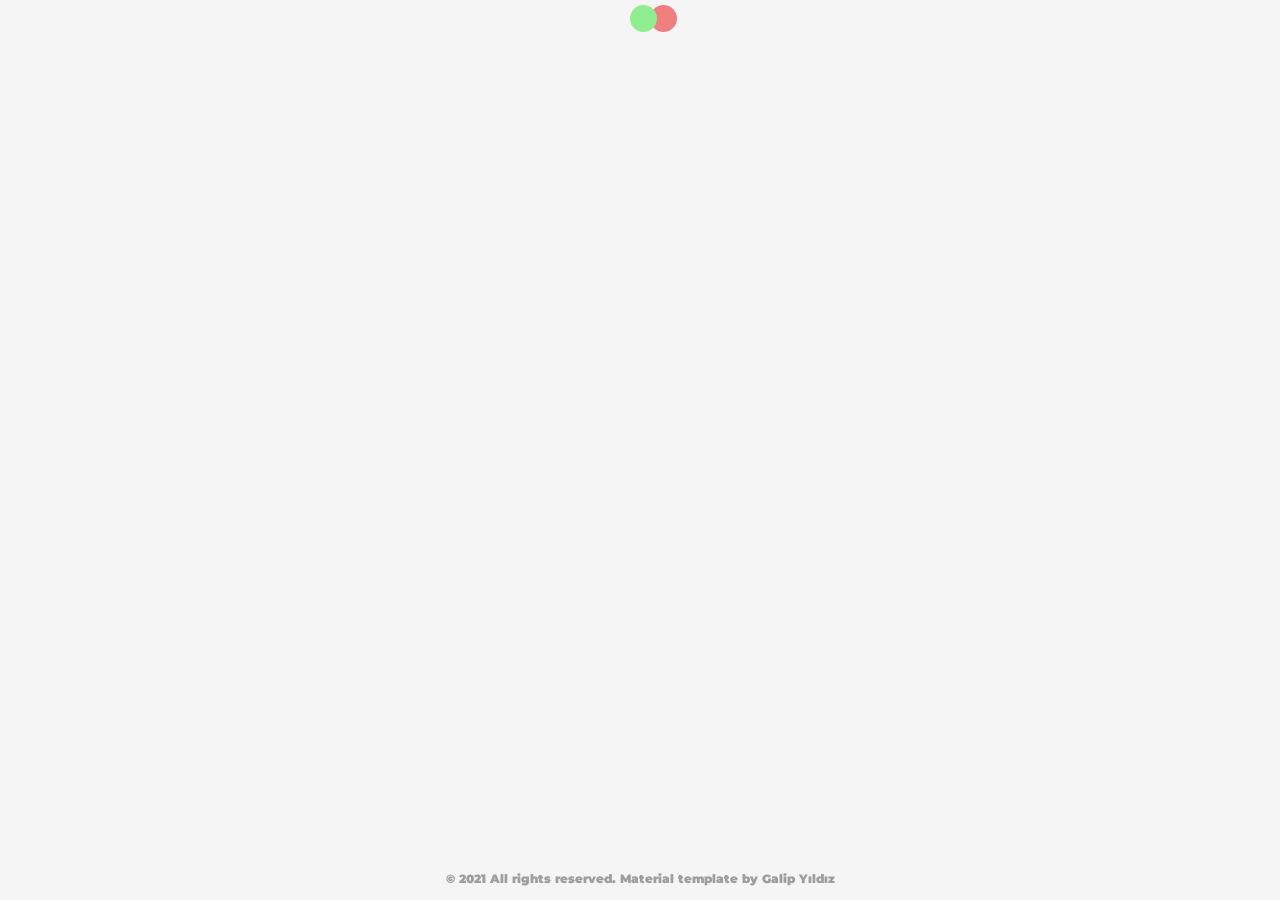
<file: index.html>
<!DOCTYPE html>
<html lang="en">

<head>
    <meta charset="UTF-8">
    <meta http-equiv="X-UA-Compatible" content="IE=edge">
    <meta name="viewport" content="width=device-width, initial-scale=1.0">
    <title>PRO CARD - Material Resume</title>
    <link rel="stylesheet" href="https://stackpath.bootstrapcdn.com/bootstrap/4.4.1/css/bootstrap.min.css"
        integrity="sha384-Vkoo8x4CGsO3+Hhxv8T/Q5PaXtkKtu6ug5TOeNV6gBiFeWPGFN9MuhOf23Q9Ifjh" crossorigin="anonymous">
    <link rel="stylesheet" href="main.css">
    <link rel="preconnect" href="https://fonts.gstatic.com">
    <link href="https://fonts.googleapis.com/css2?family=Montserrat:wght@500&display=swap" rel="stylesheet">
    <link rel="stylesheet" href="https://use.fontawesome.com/releases/v5.15.2/css/all.css"
        integrity="sha384-vSIIfh2YWi9wW0r9iZe7RJPrKwp6bG+s9QZMoITbCckVJqGCCRhc+ccxNcdpHuYu" crossorigin="anonymous">
</head>

<body>

    <div class="preloader" id="loadefekt"></div>

    <nav class="container" id="navcik" style="display: none;">
        <ul class="navim sag">
            <li style="float: left;">
                <a href="" class="linkim">
                    <span class="gri baslik">Galip</span>
                    <span class="yesil baslik">Yıldız</span>
                </a>
            </li>
            <li class="altcizgi">
                <a href="contact.html" class="linkler">
                    Contact
                    <span class="cizgi"></span>
                </a>
            </li>
            <li class="altcizgi">
                <a href="blog.html" class="linkler">
                    Blog
                    <span class="cizgi"></span>
                </a>
            </li>
            <li class="altcizgi">
                <a href="portfolio.html" class="linkler">
                    Portfolio
                    <span class="cizgi"></span>
                </a>
            </li>
            <li class="altcizgi">
                <a href="services.html" class="linkler">
                    Services
                    <span class="cizgi"></span>
                </a>
            </li>
            <li class="altcizgi">
                <a href="resume.html" class="linkler">
                    Resume
                    <span class="cizgi"></span>
                </a>
            </li>
            <li class="altcizgi">
                <a href="index.html" class="linkler active">
                    Home
                    <span class="cizgiactive"></span>
                </a>
            </li>
            <li class="icon">
                <a href="javascript:void(0);" style="text-decoration: none;" onclick="myFunction()">
                    <i class="fas fa-bars" style="color: white;"></i>

                </a>

            </li>
        </ul>

        <div style="clear: both;"></div>
    </nav>
    
    <div class="container" style="margin-top: 5px; display: block;">
        <ul class="responsiveBar" id="rBar">
            <li>
                <a href="">
                    Home
                </a>
            </li>
            <li>
                <a href="">
                    Resume
                </a>
            </li>
            <li>
                <a href="">
                    Services
                </a>
            </li>
            <li>
                <a href="">
                    Portfolio
                </a>
            </li>
            <li>
                <a href="">
                    Blog
                </a>
            </li>
            <li>
                <a href="">
                    Contact
                </a>
            </li>
        </ul>
    </div>

    <div class="container icerigim" id="icerik" style="display: none;">
        <div class="row satir1">
            <div class="col-lg-4 ml-4">
                <img src="galip4.jpg" class="resmim" alt="galip.jpg" onmouseover="this.src='galip.jpg'"
                onmouseout="this.src='galip4.jpg'">
            </div>
            <div class="col-lg ml-0 mt-5">
                <h1><b>Galip Yıldız<b></h1>
                <p id="unvan" style="opacity: .7;">Front-End Developer</p>
                <a href="https://www.instagram.com/gaaliip/" class="iconlar" target="_blank"><i
                        class="fab fa-instagram"></i></a>
                <a href="https://www.linkedin.com/in/galip-y%C4%B1ld%C4%B1z/" class="iconlar" target="_blank"><i
                        class="fab fa-linkedin-in"></i></a>
                <a href="https://github.com/galipyildiz" class="iconlar" target="_blank"><i
                        class="fab fa-github"></i></a>
            </div>
        </div>
        <div class="row satir2">
            <div class="col-lg-6 mt-5">
                <h3><b>About</b> <span class="yesil">Me</span></h3>
                <p style="opacity: .7;">Hello! I’m Galip Yıldız. Lorem ipsum dolor sit amet, consectetur adipiscing elit. Aenean fermentum ullamcorper sem, at placerat dolor volutpat ac. Duis nulla enim, condimentum nec ultricies.</p>
                <button type="button" class="butonum"><a onclick="window.print();return false"><b>DOWNLOAD RESUME</b></a></button>
            </div>
            <div class="col-lg-6 mt-5">
                <ul class="info-list">
                    <li>
                        <span class="title">Age</span>
                        <span class="value">25</span>
                    </li>
                    <li>
                        <span class="title">Residence</span>
                        <span class="value">Turkey</span>
                    </li>
                    <li>
                        <span class="title">Address</span>
                        <span class="value">Ankara, Turkey</span>
                    </li>
                    <li>
                        <span class="title">e-mail</span>
                        <a href="mailto:galipyildiz9606@outlook.com" class="mail">galipyildiz9606@outlook.com</a>
                    </li>
                    <li>
                        <span class="title">Phone</span>
                        <span class="value">+90 123 123 13 13</span>
                    </li>
                    <li>
                        <span class="title">Freelance</span>
                        <span class="value">Available</span>
                    </li>
                </ul>
            </div>
        </div>
    </div>

    <footer class="footer">
        <div class="footeryazi">
            © 2021 All rights reserved. Material template by Galip Yıldız
        </div>
    </footer>



    <script src="https://code.jquery.com/jquery-3.4.1.slim.min.js"
        integrity="sha384-J6qa4849blE2+poT4WnyKhv5vZF5SrPo0iEjwBvKU7imGFAV0wwj1yYfoRSJoZ+n"
        crossorigin="anonymous"></script>
    <script src="https://cdn.jsdelivr.net/npm/popper.js@1.16.0/dist/umd/popper.min.js"
        integrity="sha384-Q6E9RHvbIyZFJoft+2mJbHaEWldlvI9IOYy5n3zV9zzTtmI3UksdQRVvoxMfooAo"
        crossorigin="anonymous"></script>
    <script src="https://stackpath.bootstrapcdn.com/bootstrap/4.4.1/js/bootstrap.min.js"
        integrity="sha384-wfSDF2E50Y2D1uUdj0O3uMBJnjuUD4Ih7YwaYd1iqfktj0Uod8GCExl3Og8ifwB6" crossorigin="anonymous">
        </script>
    <script src="main.js"></script>
</body>

</html>
</file>
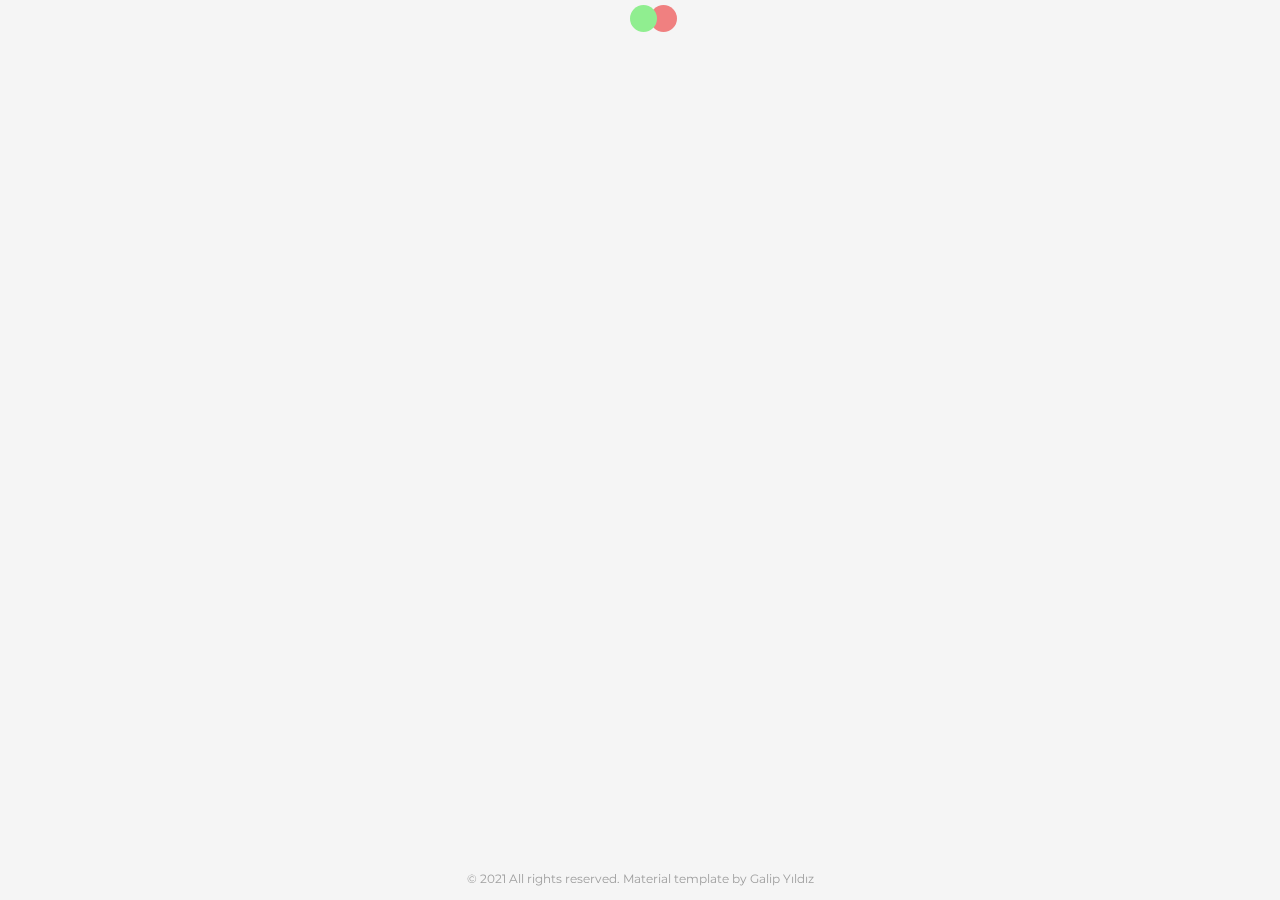
<file: contact.html>
<!DOCTYPE html>
<html lang="en">

<head>
    <meta charset="UTF-8">
    <meta http-equiv="X-UA-Compatible" content="IE=edge">
    <meta name="viewport" content="width=device-width, initial-scale=1.0">
    <title>Document</title>
    <link rel="stylesheet" href="https://stackpath.bootstrapcdn.com/bootstrap/4.4.1/css/bootstrap.min.css"
        integrity="sha384-Vkoo8x4CGsO3+Hhxv8T/Q5PaXtkKtu6ug5TOeNV6gBiFeWPGFN9MuhOf23Q9Ifjh" crossorigin="anonymous">
    <link rel="stylesheet" href="main.css">
    <link rel="preconnect" href="https://fonts.gstatic.com">
    <link href="https://fonts.googleapis.com/css2?family=Montserrat:wght@500&display=swap" rel="stylesheet">
    <link rel="stylesheet" href="https://use.fontawesome.com/releases/v5.15.2/css/all.css"
        integrity="sha384-vSIIfh2YWi9wW0r9iZe7RJPrKwp6bG+s9QZMoITbCckVJqGCCRhc+ccxNcdpHuYu" crossorigin="anonymous">
</head>

<body>
    <div class="preloader" id="loadefekt"></div>

    <nav class="container" id="navcik" style="display: none;">
        <ul class="navim sag">
            <li style="float: left;">
                <a href="" class="linkim">
                    <span class="gri baslik">Galip</span>
                    <span class="yesil baslik">Yıldız</span>
                </a>
            </li>
            <li class="altcizgi">
                <a href="contact.html" class="linkler active">
                    Contact
                    <span class="cizgiactive"></span>
                </a>
            </li>
            <li class="altcizgi">
                <a href="blog.html" class="linkler">
                    Blog
                    <span class="cizgi"></span>
                </a>
            </li>
            <li class="altcizgi">
                <a href="portfolio.html" class="linkler">
                    Portfolio
                    <span class="cizgi"></span>
                </a>
            </li>
            <li class="altcizgi">
                <a href="services.html" class="linkler">
                    Services
                    <span class="cizgi"></span>
                </a>
            </li>
            <li class="altcizgi">
                <a href="resume.html" class="linkler">
                    Resume
                    <span class="cizgi"></span>
                </a>
            </li>
            <li class="altcizgi">
                <a href="index.html" class="linkler">
                    Home
                    <span class="cizgi"></span>
                </a>
            </li>
            <li class="icon">
                <a href="javascript:void(0);" style="text-decoration: none;" onclick="myFunction()">
                    <i class="fas fa-bars" style="color: white;"></i>

                </a>

            </li>
        </ul>

        <div style="clear: both;"></div>
    </nav>

    <div class="container" style="margin-top: 5px; display: block;">
        <ul class="responsiveBar" id="rBar">
            <li>
                <a href="">
                    Home
                </a>
            </li>
            <li>
                <a href="">
                    Resume
                </a>
            </li>
            <li>
                <a href="">
                    Services
                </a>
            </li>
            <li>
                <a href="">
                    Portfolio
                </a>
            </li>
            <li>
                <a href="">
                    Blog
                </a>
            </li>
            <li>
                <a href="">
                    Contact
                </a>
            </li>
        </ul>
    </div>

    <div class="container icerigim2" id="icerik" style="display: none;">
        <div class="row digersatir1">
            <h1>Contact</h1>
        </div>
        <div class="row digersatir2">
            <div class="col-lg-6 mt-5">
                <h3>Get in <span class="yesil">Touch</span></h3>
                <iframe class="mt-3"
                    src="https://www.google.com/maps/embed?pb=!1m18!1m12!1m3!1d3057.7174278935126!2d32.819482015593096!3d39.970069990606376!2m3!1f0!2f0!3f0!3m2!1i1024!2i768!4f13.1!3m3!1m2!1s0x14d34d1010cc01f5%3A0xb63fabf5c7e9abf3!2sAntares%20AVM!5e0!3m2!1str!2str!4v1615054978197!5m2!1str!2str"
                    width="400" height="300" style="border:0;" allowfullscreen="" loading="lazy">
                </iframe>
                <div class="mt-3">
                    <i class="fas fa-map-marker-alt yesil"></i>
                    <p class="ml-3" style="display: inline-block;">Ankara,Turkey</p>
                </div>
                <div class="mt-3">
                    <i class="fas fa-envelope yesil"></i>
                    <p class="ml-3" style="display: inline-block;">galipyildiz9606@outlook.com</p>
                </div>
                <div class="mt-3">
                    <i class="fas fa-phone-alt yesil"></i>
                    <p class="ml-3" style="display: inline-block;">+90 123 123 21 21</p>
                </div>
                <div class="mt-3">
                    <i class="fas fa-check-circle yesil"></i>
                    <p class="ml-3" style="display: inline-block;">Freelance Available</p>
                </div>
            </div>
            <div class="col-lg-6 mt-5">
                <h3>Contact <span class="yesil">Form</span></h3>
                <form class="mt-4">
                    <div class="form-group">
                        <input type="text" class="form-control" id="exampleFormControlInput1" placeholder="Full Name">
                      </div>
                    <div class="form-group">
                      <input type="email" class="form-control" id="exampleFormControlInput1" placeholder="Email Address">
                    </div>
                    <div class="form-group">
                      <textarea class="form-control" id="exampleFormControlTextarea1" rows="3" placeholder="Message for Me"></textarea>
                    </div>
                    <div class="form-group">
                        <div class="g-recaptcha"data-sitekey="6Lf2jnQaAAAAADMH9lLb5eI912LAlwWvs5lHH2Ep">
                        </div>
                    </div>
                    <div class="form-group">
                        <button type="button" class="btn btn-success">Send Message</button>
                    </div>
                  </form>
            </div>
        </div>
    </div>

    <footer class="footer">
        <div class="footeryazi">
            © 2021 All rights reserved. Material template by Galip Yıldız
        </div>
    </footer>
    <script src="https://code.jquery.com/jquery-3.4.1.slim.min.js"
        integrity="sha384-J6qa4849blE2+poT4WnyKhv5vZF5SrPo0iEjwBvKU7imGFAV0wwj1yYfoRSJoZ+n"
        crossorigin="anonymous"></script>
    <script src="https://cdn.jsdelivr.net/npm/popper.js@1.16.0/dist/umd/popper.min.js"
        integrity="sha384-Q6E9RHvbIyZFJoft+2mJbHaEWldlvI9IOYy5n3zV9zzTtmI3UksdQRVvoxMfooAo"
        crossorigin="anonymous"></script>
    <script src="https://stackpath.bootstrapcdn.com/bootstrap/4.4.1/js/bootstrap.min.js"
        integrity="sha384-wfSDF2E50Y2D1uUdj0O3uMBJnjuUD4Ih7YwaYd1iqfktj0Uod8GCExl3Og8ifwB6" crossorigin="anonymous">
        </script>
    <script src="main.js"></script>
    <script src='https://www.google.com/recaptcha/api.js?hl=tr'></script>
</body>

</html>
</file>
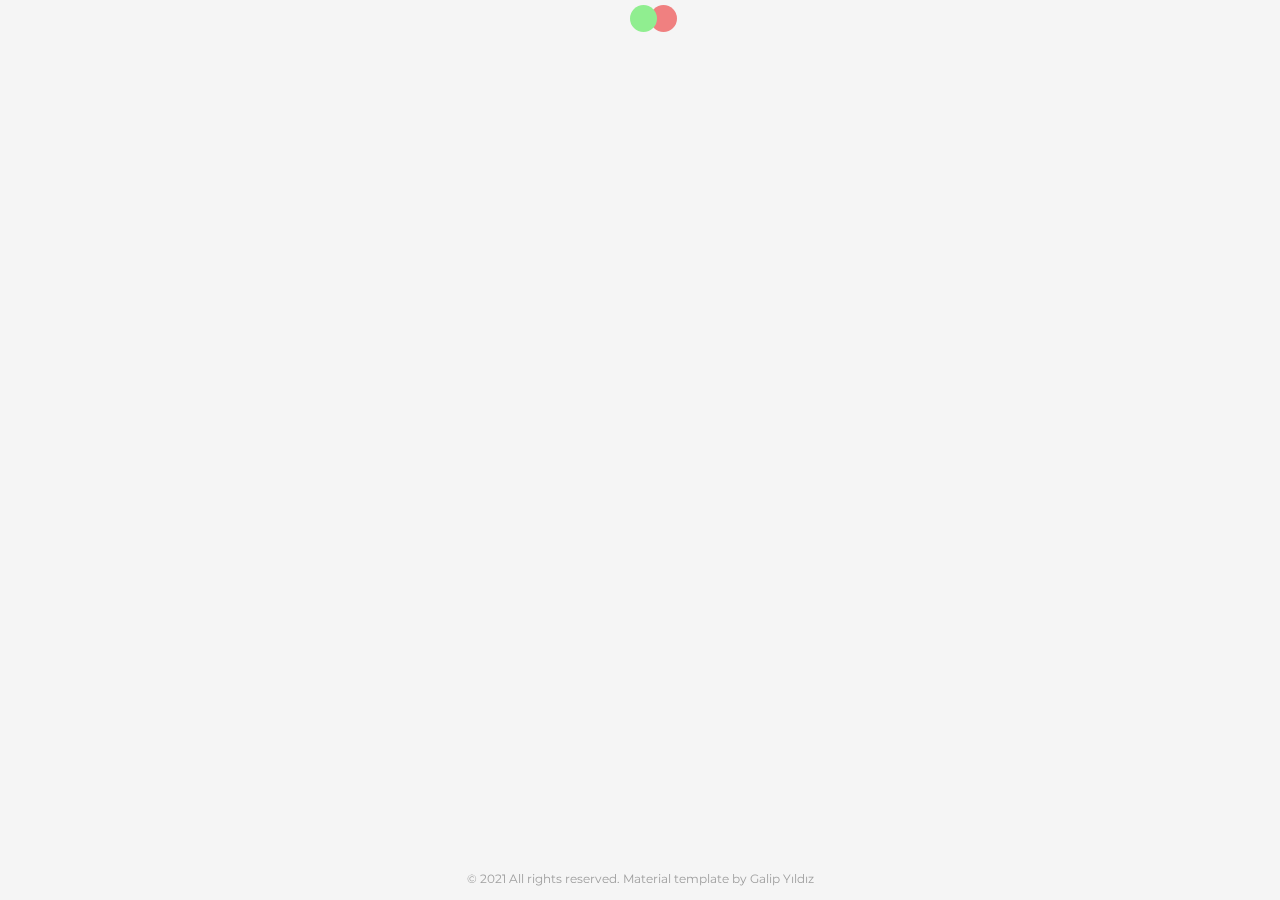
<file: resume.html>
<!DOCTYPE html>
<html lang="en">

<head>
    <meta charset="UTF-8">
    <meta http-equiv="X-UA-Compatible" content="IE=edge">
    <meta name="viewport" content="width=device-width, initial-scale=1.0">
    <title>Document</title>
    <link rel="stylesheet" href="https://stackpath.bootstrapcdn.com/bootstrap/4.4.1/css/bootstrap.min.css"
        integrity="sha384-Vkoo8x4CGsO3+Hhxv8T/Q5PaXtkKtu6ug5TOeNV6gBiFeWPGFN9MuhOf23Q9Ifjh" crossorigin="anonymous">
    <link rel="stylesheet" href="main.css">
    <link rel="stylesheet" href="resume.css">
    <link rel="preconnect" href="https://fonts.gstatic.com">
    <link href="https://fonts.googleapis.com/css2?family=Montserrat:wght@500&display=swap" rel="stylesheet">
    <link rel="stylesheet" href="https://use.fontawesome.com/releases/v5.15.2/css/all.css"
        integrity="sha384-vSIIfh2YWi9wW0r9iZe7RJPrKwp6bG+s9QZMoITbCckVJqGCCRhc+ccxNcdpHuYu" crossorigin="anonymous">
</head>

<body>
    <div class="preloader" id="loadefekt"></div>

    <nav class="container" id="navcik" style="display: none;">
        <ul class="navim sag">
            <li style="float: left;">
                <a href="" class="linkim">
                    <span class="gri baslik">Galip</span>
                    <span class="yesil baslik">Yıldız</span>
                </a>
            </li>
            <li class="altcizgi">
                <a href="contact.html" class="linkler">
                    Contact
                    <span class="cizgi"></span>
                </a>
            </li>
            <li class="altcizgi">
                <a href="blog.html" class="linkler">
                    Blog
                    <span class="cizgi"></span>
                </a>
            </li>
            <li class="altcizgi">
                <a href="portfolio.html" class="linkler">
                    Portfolio
                    <span class="cizgi"></span>
                </a>
            </li>
            <li class="altcizgi">
                <a href="services.html" class="linkler">
                    Services
                    <span class="cizgi"></span>
                </a>
            </li>
            <li class="altcizgi">
                <a href="resume.html" class="linkler active">
                    Resume
                    <span class="cizgiactive"></span>
                </a>
            </li>
            <li class="altcizgi">
                <a href="index.html" class="linkler">
                    Home
                    <span class="cizgi"></span>
                </a>
            </li>
            <li class="icon">
                <a href="javascript:void(0);" style="text-decoration: none;" onclick="myFunction()">
                    <i class="fas fa-bars" style="color: white;"></i>

                </a>

            </li>
        </ul>

        <div style="clear: both;"></div>
    </nav>

    <div class="container" style="margin-top: 5px; display: block;">
        <ul class="responsiveBar" id="rBar">
            <li>
                <a href="">
                    Home
                </a>
            </li>
            <li>
                <a href="">
                    Resume
                </a>
            </li>
            <li>
                <a href="">
                    Services
                </a>
            </li>
            <li>
                <a href="">
                    Portfolio
                </a>
            </li>
            <li>
                <a href="">
                    Blog
                </a>
            </li>
            <li>
                <a href="">
                    Contact
                </a>
            </li>
        </ul>
    </div>

    <div class="container icerigim2" id="icerik" style="display: none;">
        <div class="row digersatir1">
            <h1>Resume</h1>
        </div>
        <div class="row digersatir2
        ">
            <div class="container-fluid">
                <div class="row">
                    <div class="col-lg-3 shadow-lg bg-white rounded ml-3 mt-3 mb-3 mr-3">
                        <div class="row position-relative">
                            <img class="w-100" src="galip4.jpg" alt="Avatar" style="opacity: .8;">
                            <h2 style="bottom: 0px; left: 5px;" class="position-absolute text-dark">Galip Yıldız</h2>
                        </div>
                        <div class="text-secondary">
                            <p class="mt-3 w-100">
                                <i class="fas fa-toolbox pr-3" style="color: #009688;">
                                </i>
                                Software Developer
                            </p>
                            <p class="mt-3 w-100">
                                <i class="fas fa-home pr-3" style="color: #009688;">
                                </i>
                                Ankara,TR
                            </p>
                            <p class="mt-3 w-100">
                                <i class="fas fa-phone-alt pr-3" style="color: #009688;">
                                </i>
                                +90 123 123 13 13
                            </p>
                            <hr>
                            <p class="mt-3 w-100">
                                <i class="fas fa-star-of-life pr-3" style="color: #009688;">
                                </i>
                                <b class="baslik">Skills</b>
                            </p>
                            <p class="mt-3 w-100">C# .NET</p>
                            <div class="cubuk">
                                <div style="width: 80%;">%80</div>
                            </div>
                            <p class="mt-3 w-100">HTML</p>
                            <div class="cubuk">
                                <div style="width: 90%;">%90</div>
                            </div>
                            <p class="mt-3 w-100">CSS</p>
                            <div class="cubuk">
                                <div style="width: 75%;">%75</div>
                            </div>
                            <p class="mt-3 w-100">JavaScript</p>
                            <div class="cubuk">
                                <div style="width: 80%;"><span>%80</span></div>
                            </div>
                            <p class="mt-3 w-100">MS-SQL</p>
                            <div class="cubuk">
                                <div style="width: 60%;"><span>%60</span></div>
                            </div>
                            <br>
                            <p class="mt-3 w-100">
                                <i class="fas fa-globe-americas pr-3" style="color: #009688;">
                                </i>
                                <b class="baslik">Languages</b>
                            </p>
                            <p class="mt-3 w-100">Turkish</p>
                            <div class="cubuk2">
                                <div style="width: 100%;"></div>
                            </div>
                            <p class="mt-3 w-100">English</p>
                            <div class="cubuk2">
                                <div style="width: 60%;"></div>
                            </div>
                            <p class="mt-3 w-100">German</p>
                            <div class="cubuk2 mb-3">
                                <div style="width: 20%;"></div>
                            </div>
                        </div>
                    </div>
                    <div class="col-lg mt-3 mb-3">
                        <div class="col-12 shadow-lg mb-3 p-3 bg-white rounded text-secondary">
                            <h2 class="my-2 py-3 pl-1">
                                <i class="fas fa-suitcase fa-lg pr-3 " style="color: #009688;">
                                </i>
                                Work Experience
                            </h2>
                            <div class="px-3 pb-1 pt-2">
                                <h6>
                                    <b class="baslik">Jr. Full-Stack Devoloper / Freelance</b>
                                </h6>
                                <p class="mt-3 w-100" style="font-size: 16px; color: #009688;">
                                    <i class="fas fa-calendar-alt pr-3">
                                    </i>
                                    Dec 2021 - <span class="current">Current</span>
                                </p>
                                <p>
                                    Design web sites(HTML-CSS-JS-Bootstrap-JQuery). Desktop applications with Windows
                                    Form.
                                    Design databases with MS-SQL (Ado.NET, Entity Framework). OOP, Solid Prenciples.
                                </p>
                            </div>
                            <hr>
                            <div class="px-3 pb-1 pt-2">
                                <h6>
                                    <b class="baslik">Electric Jobs Investigation and Control Engineer / Gendarmerie
                                        Logistic Command</b>
                                </h6>
                                <p class="mt-3 w-100" style="font-size: 16px; color: #009688;">
                                    <i class="fas fa-calendar-alt pr-3">
                                    </i>
                                    May 2019 - May 2020
                                </p>
                                <p>
                                    Prepare tender, approximate and progress files.
                                </p>
                            </div>
                            <hr>
                            <div class="px-3 pb-1 pt-2">
                                <h6>
                                    <b class="baslik">Intern / MKE Gazi Cartridges Company</b>
                                </h6>
                                <p class="mt-3 w-100" style="font-size: 16px; color: #009688;">
                                    <i class="fas fa-calendar-alt pr-3">
                                    </i>
                                    Jul 2017 - Aug 2017
                                </p>
                                <p>
                                    Tracking the cartridges produced until the packing, Preparation of
                                    automation systems with <br> S7-200PLC.
                                </p>
                            </div>
                            <hr>
                            <div class="px-3">
                                <h6>
                                    <b class="baslik">Intern / Gem General Electric Assembly</b>
                                </h6>
                                <p class="mt-3 w-100" style="font-size: 16px; color: #009688;">
                                    <i class="fas fa-calendar-alt pr-3">
                                    </i>
                                    Jul 2016 - Aug 2016
                                </p>
                                <p>
                                    Reading the projects of low/middle ectrical panels, materials used in manufacturing.
                                </p>
                            </div>
                        </div>
                        <div class="col-12 shadow-lg mb-3 bg-white rounded text-secondary">
                            <h2 class="my-2 py-4 pl-1">
                                <i class="fas fa-certificate fa-lg pr-3 " style="color: #009688;">
                                </i>
                                Education
                            </h2>
                            <div class="px-3 pb-1 pt-2">
                                <h6>
                                    <b class="baslik">BilgeAdam Akademi</b>
                                </h6>
                                <p class="mt-3 w-100" style="font-size: 16px; color: #009688;">
                                    <i class="fas fa-calendar-alt pr-3">
                                    </i>
                                    Dec 2021 - <span class="current">Current</span>
                                </p>
                                <p>
                                    Full-Stack Development! All I need to know in one place
                                </p>
                            </div>
                            <hr>
                            <div class="px-3 pb-1 pt-2">
                                <h6>
                                    <b class="baslik">Kırıkkale University</b>
                                </h6>
                                <p class="mt-3 w-100" style="font-size: 16px; color: #009688;">
                                    <i class="fas fa-calendar-alt pr-3">
                                    </i>
                                    Sep 2014 - Jun. 2018
                                </p>
                                <p>
                                    Bachelor Degree / Electric-Electronic Engineering
                                </p>
                            </div>
                        </div>
                    </div>
                </div>
            </div>
        </div>
    </div>


    <footer class="footer">
        <div class="footeryazi">
            © 2021 All rights reserved. Material template by Galip Yıldız
        </div>
    </footer>
    <script src="https://code.jquery.com/jquery-3.4.1.slim.min.js"
        integrity="sha384-J6qa4849blE2+poT4WnyKhv5vZF5SrPo0iEjwBvKU7imGFAV0wwj1yYfoRSJoZ+n"
        crossorigin="anonymous"></script>
    <script src="https://cdn.jsdelivr.net/npm/popper.js@1.16.0/dist/umd/popper.min.js"
        integrity="sha384-Q6E9RHvbIyZFJoft+2mJbHaEWldlvI9IOYy5n3zV9zzTtmI3UksdQRVvoxMfooAo"
        crossorigin="anonymous"></script>
    <script src="https://stackpath.bootstrapcdn.com/bootstrap/4.4.1/js/bootstrap.min.js"
        integrity="sha384-wfSDF2E50Y2D1uUdj0O3uMBJnjuUD4Ih7YwaYd1iqfktj0Uod8GCExl3Og8ifwB6" crossorigin="anonymous">
        </script>
    <script src="main.js"></script>
</body>

</html>
</file>
<file: main.css>
body{
    background-color: #f5f5f5;
    font-size: 15px;
    font-family: 'Montserrat', sans-serif;
    
    margin: 0px;
    padding: 0px;
    position: relative;
}
.navim{
    list-style-type: none;
}
.navim>li{
    float: right;
}
.linkler{
    color: #49515d;
    opacity: .6;
    display: inline-block;
    text-align: center;
    padding: 40px 20px;
    padding-bottom: 0px;
}
.baslik{
    font-size: 20px;
}
.yesil{
    color: #37cc84;
}
.gri{
    color: #636a74; 
}
.active{
    color: #49515d;
    opacity: 1;
}
.linkim{
    display: inline-block;
    text-align: center;
    padding: 35px 20px;
    
    padding-bottom: 0px;
}
.linkler:hover{
    color: #49515d;
    opacity: 1;
    text-decoration: none;
}
.altcizgi:hover .cizgi{
    display: block;
    content: "";
    width: 25px;
    height: 2px;
    margin: 0 auto;
    padding: 0px;
    background-color: #2eca7f;
    transition: all .5s ease-in-out;
}
.cizgi{
    width: 0px;
    height: 2px;
}
.cizgiactive{
    display: block;
    content: "";
    width: 25px;
    height: 2px;
    margin: 0 auto;
    padding: 0px;
    background-color: #2eca7f;
}
.icerigim{
    margin-top: 50px;
    border-radius: 10px;
    box-shadow: 10px 10px 10px #c0cad8;
    height: 600px;
    text-align: center;
    align-items: center;
    margin-bottom: 50px;
    background-color: white;
    
}
.icerigim2{
    margin-top: 50px;
    border-radius: 10px;
    box-shadow: 10px 10px 10px #c0cad8;
    
    text-align: center;
    align-items: center;
    margin-bottom: 50px;
}
@keyframes anime1{
    0%{
        transform: rotateZ(0deg);
    }
    100%{
        transform: rotateZ(360deg);
    }
}
@keyframes anime2{
    0%{
        transform: translate(-100%);;
    }
    100%{
        transform: translate(0%);
    }
}
@keyframes anime3{
    0%{
        transform: translate(100%);
    }
    100%{
        transform: 0%;
    }
}
@keyframes anime4{
    0%{
        transform: scaleY(0);
    }
    100%{
        transform: scaleY(1);
    }
}
@keyframes anime5{
    0%{
        transform: scaleX(0);
    }
    100%{
        transform: scaleY(1);
    }
}
@keyframes anime6{
    0%{opacity: 1;transform: skew(22.5deg,22.5deg);}
    12.5%{opacity: 0.25;transform: skew(45deg,45deg);}    
    25%{opacity: 0.75;transform: skew(67.5deg,67.5deg);}
    37.5%{opacity: 1;transform: skew(90deg,90deg);}
    50%{opacity: 0.75;transform: skew(112.5deg,112.5deg);}
    62.5%{opacity: 0.5;transform: skew(135deg,135deg);}
    75%{opacity: 0.25;transform: skew(157.5deg,157.5deg);}
    100%{opacity: 0;transform: skew(180deg,180deg);}
}
.satir1{
    background-color: #2eca7f;
    border-top-left-radius: 10px;
    border-top-right-radius: 10px;
    padding-top: 50px;
    padding-bottom: 50px;
    height: 50%;
    color: white;
}
.satir2{
    background-color: #fff;
    padding-top: 10px;
    padding-bottom: 50px;
    border-bottom-left-radius: 10px;
    border-bottom-right-radius: 10px;
    height: 50%;
    text-align: start;
    padding-left: 30px;
}
.icon{
    display: none;
    padding-top: 35px;
    font-size: 20px;
}
.responsiveBar{
    display: none;
    list-style: none;
    height: 0px;
}
.responsiveDegisim>li>a{
    color: white;
    display: inline-block;
    text-decoration: none;
    font-size: 15px;
}
.responsiveDegisim{
    display: block;
    list-style: none;
    height: auto;
}
.responsiveDegisim>li{
    display: inline-block;
    padding-left: 10px;
}
@media screen and (max-width: 1000px){
    .altcizgi{display: none;}
    .icon{display: block;padding-bottom: 30px;padding-right: 20px;}
    .container{background-color:  #2eca7f; border-radius: 10px;}
    .yesil{color: white;}
    .gri{color: white;}
    .satir1{height: 100%;}
    .satir2{height: 100%;}
    
}
.preloader{
    position: absolute;
    z-index: 9999;
    left: 50%;
    top: 50%;
}
.preloader::before,.preloader::after{
    content: "";
    width: 1.8em;
    height: 1.8em;
    position: absolute;
    border-radius: 4em;
}
.preloader::before{
    background-color: lightcoral;
    transform: translateX(10px);
    animation: moveLeft 1s ease infinite;
}
.preloader::after{
    background-color: lightgreen;
    transform: translateX(-10px);
    animation: moveRight 1s ease infinite;
}
@keyframes moveRight{
    0%{
        transform: translateX(-10px);
    }
    50%{
        transform: translateX(10px);
    }
    100%{
        transform: translateX(-10px);
    }
}
@keyframes moveLeft{
    0%{
        transform: translateX(10px);
    }
    50%{
        transform: translateX(-10px);
    }
    100%{
        transform: translateX(10px);
    }
}
.resmim{
   height: 30vh;
   max-width: 30vw;
   border: 5px solid white;
   box-shadow: 0px 1px 10px #c0cad8;
   transition: all 1s;
}
.resmim:hover{
    transform: translateY(-15px);
    box-shadow: 0px 10px 10px #c0cad8;
    transition: all 1s;
}
.iconlar{
    background-color: white;
    color: grey;
    padding: 10px;
    border-radius: 50%;
}
.iconlar:hover{
    box-shadow: 0px 10px 10px #99a1ac;
    transition: all 1s;
}
.footer{
    position: fixed; 
    bottom: 0; 
    left: 0; 
    right: 0;
    z-index: -1;
}
.footeryazi{
    text-align: center;
    font-size: 12px;
    color: #9e9e9e;
    margin-bottom: 12px;
}
.unvan{
    animation: anime5 1s linear 1;
}
.unvan2{
    animation: anime4 1s linear 1;
}
.butonum{
    border: none;
    border-radius: 10px;
    background-color: white;
    box-shadow: 0px 0px 5px 2px #c0cad8;
    transition: all 1s;
}
.butonum>a{
    display: inline-block;
    color: #49515d;
    padding: 10px;
}
.butonum>a:hover{
    text-decoration: none;
}
.butonum:hover{
    box-shadow: 0px 0px 10px 5px #c0cad8;
}
.info-list{
    list-style: none;
}
.title{
    display: inline-block;
    min-width: 120px;
}
.value{
    display: inline-block;
    color: #9e9e9e;
}
.info-list>li{
    margin-bottom: 10px;
}
.mail{
    color:#2eca7f; 
    transition: all 1s;
}
.mail:hover{
    color:sandybrown;
    text-decoration: none;
}
.digersatir1{
    background-color: #2eca7f;
    border-top-left-radius: 10px;
    border-top-right-radius: 10px;
    padding-top: 50px;
    padding-bottom: 50px;
    height: 20%;
    color: white;
    text-align: center;
    
}
.digersatir1>h1{
    position: relative;
    top: -5px;
    left: 40%;
}
.digersatir2{
    background-color: #fff;
    padding-top: 10px;
    padding-bottom: 50px;
    border-bottom-left-radius: 10px;
    border-bottom-right-radius: 10px;
    
    text-align: start;
    padding-left: 30px;
}
</file>
<file: resume.css>
.cubuk {
    width: 100%;
    height: 23px;
    background-color: #f1f1f1;
    border-radius: 20px;
}

.baslik {
    font-size: 18px;
}

.cubuk>div {
    width: 0%;
    height: 100%;
    background-color: #009688;
    border-radius: 20px;
    color: white;
    text-align: center;
    animation: dolma 3s ease 1;
}
@keyframes dolma{
    0%{
       transform: scaleX(0);
    }
    100%{
        transform: scaleX(100%);
    }
}

.cubuk2 {
    width: 100%;
    height: 25px;
    background-color: #f1f1f1;
    border-radius: 20px;
}

.cubuk2>div {
    width: 90%;
    height: 100%;
    background-color: #009688;
    border-radius: 20px;
    color: white;
    text-align: center;
    animation: dolma 3s ease 1;
}
.current{
    background-color: #009688;
    color: white;
    border-radius: 5px;
    padding: 4px 8px;
}
</file>
